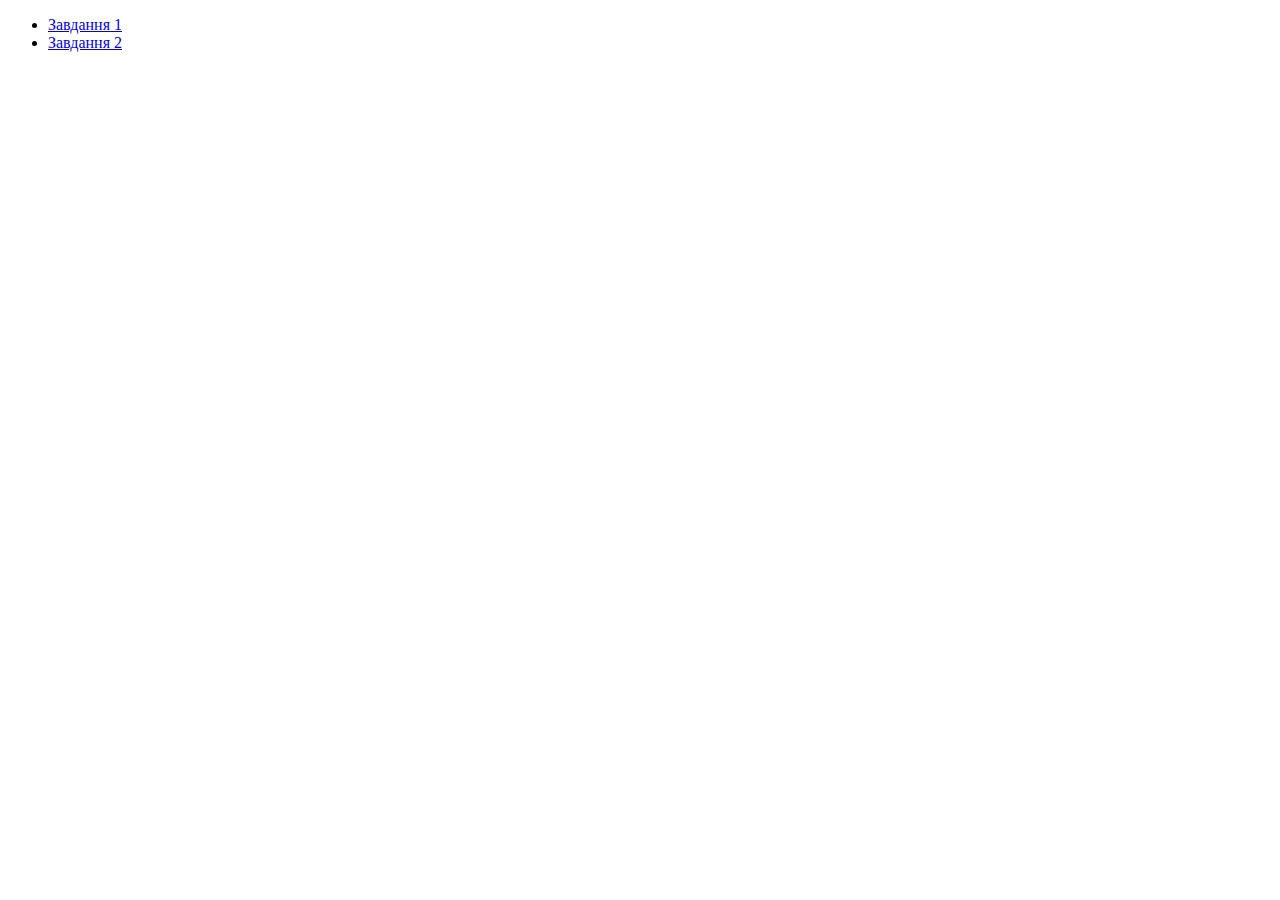
<file: index.html>
<!DOCTYPE html>
<html lang="en">

<head>
  <meta charset="UTF-8" />
  <meta name="viewport" content="width=device-width, initial-scale=1.0" />
  <title>js-hw-10</title>
</head>

<body>
  <ul>
    <li><a href="./1-timer.html">Завдання 1</a></li>
    <li><a href="./2-snackbar.html">Завдання 2</a></li>
  </ul>
</body>

</html>
</file>
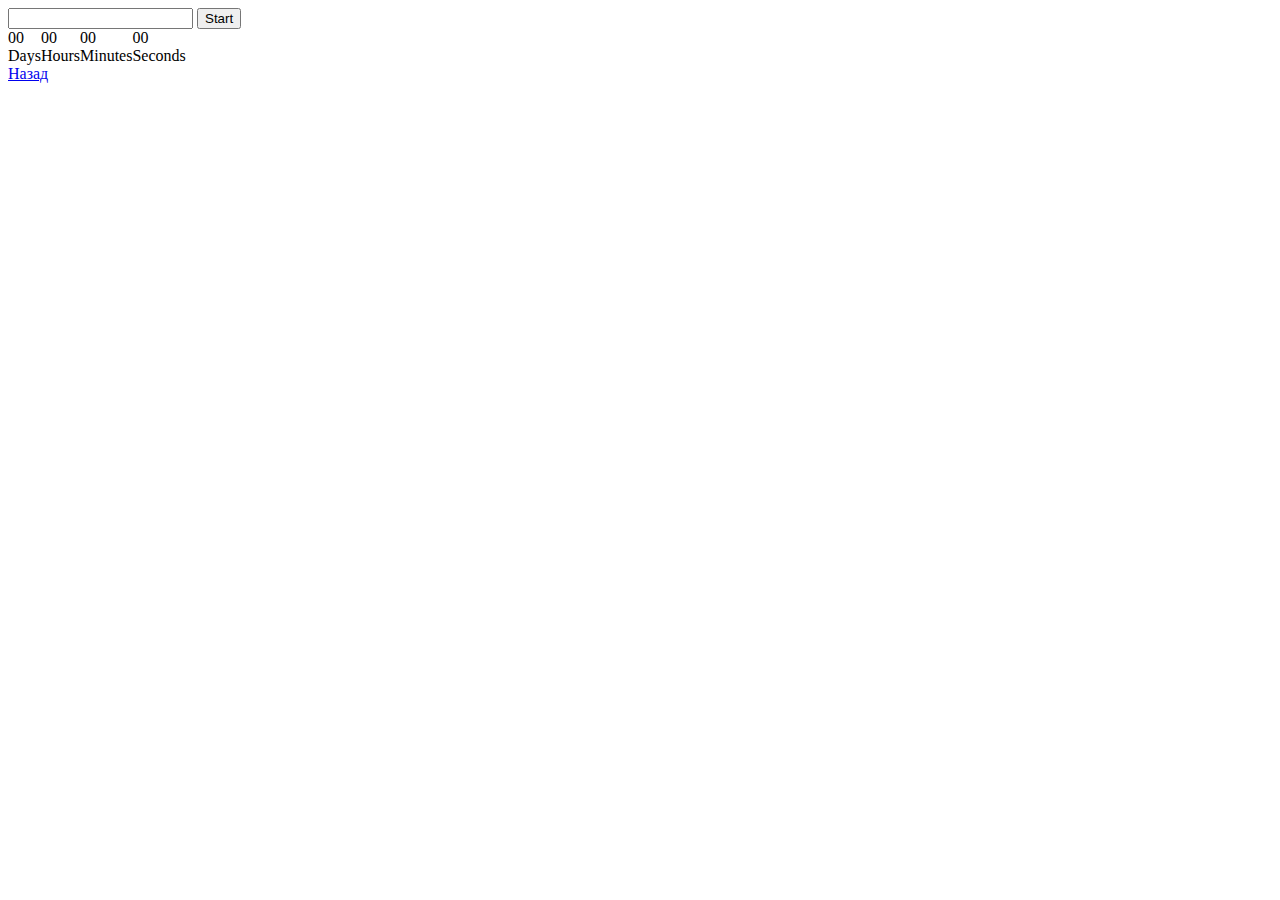
<file: src/1-timer.html>
<!DOCTYPE html>
<html lang="en">

<head>
  <meta charset="UTF-8" />
  <meta http-equiv="X-UA-Compatible" content="IE=edge" />
  <meta name="viewport" content="width=device-width, initial-scale=1.0" />
  <title>Page 2</title>
  <link rel="stylesheet" href="./css/1-timer.css" />
  <script type="module" src="./js/1-timer.js"></script>
</head>

<body>
  <input type="text" id="datetime-picker" />
  <button type="button" data-start>Start</button>

  <div class="timer">
    <div class="field">
      <span class="value" data-days>00</span>
      <span class="label">Days</span>
    </div>
    <div class="field">
      <span class="value" data-hours>00</span>
      <span class="label">Hours</span>
    </div>
    <div class="field">
      <span class="value" data-minutes>00</span>
      <span class="label">Minutes</span>
    </div>
    <div class="field">
      <span class="value" data-seconds>00</span>
      <span class="label">Seconds</span>
    </div>
  </div>
  <a href="./index.html">Назад</a>
</body>

</html>
</file>
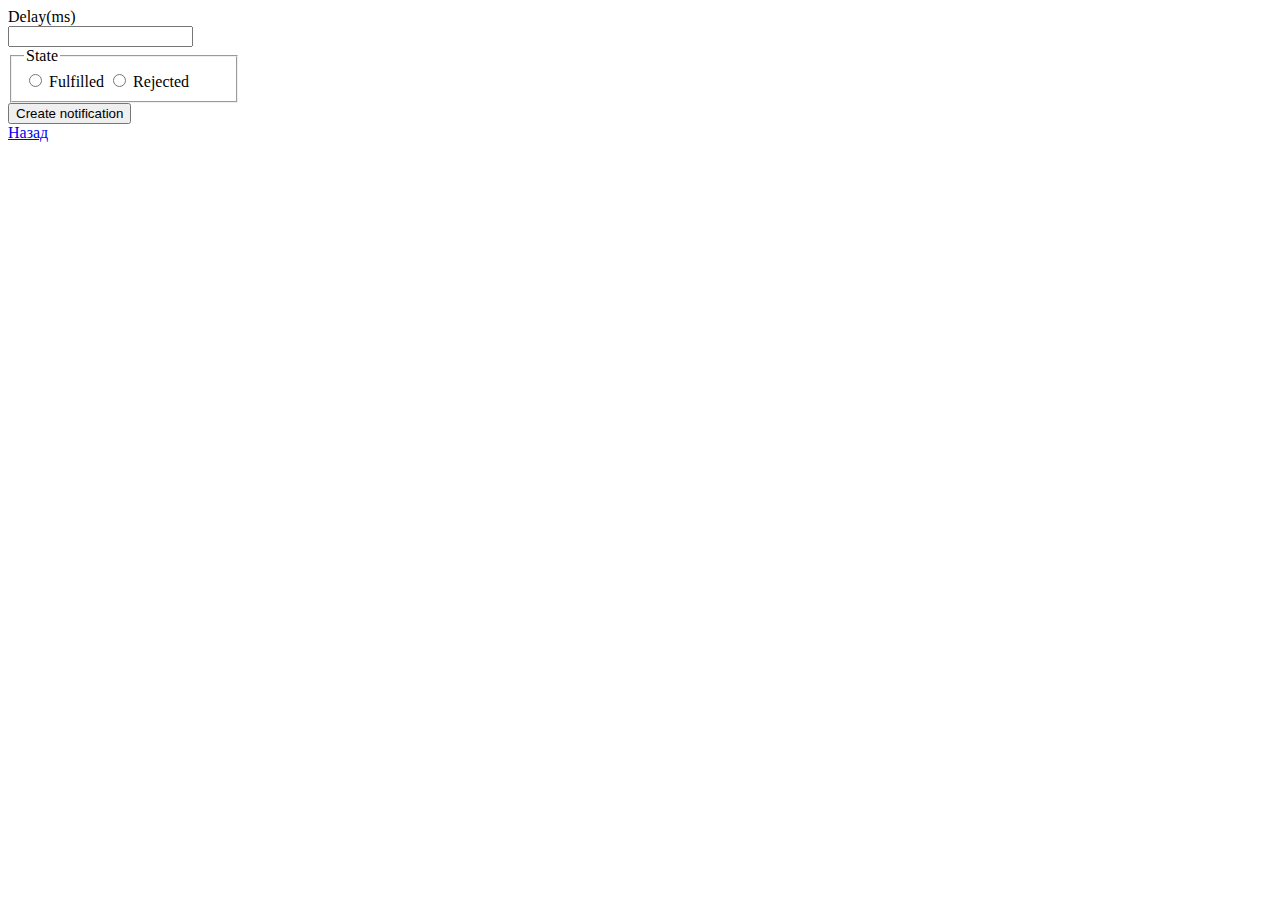
<file: src/2-snackbar.html>
<!DOCTYPE html>
<html lang="en">

<head>
  <meta charset="UTF-8" />
  <meta http-equiv="X-UA-Compatible" content="IE=edge" />
  <meta name="viewport" content="width=device-width, initial-scale=1.0" />
  <title>Page 3</title>
  <link rel="stylesheet" href="./css/2-snackbar.css" />
  <script type="module" src="./js/2-snackbar.js"></script>
</head>

<body>
  <form class="form">
    <label>
      <span class="delay">Delay(ms)</span>
      <input type="number" name="delay" required />
    </label>

    <fieldset class="fieldState">
      <legend>State</legend>
      <label>
        <input type="radio" name="state" value="fulfilled" required />
        Fulfilled
      </label>
      <label>
        <input type="radio" name="state" value="rejected" required />
        Rejected
      </label>
    </fieldset>

    <button type="submit">Create notification</button>
  </form>
  <a href="./index.html">Назад</a>

</body>

</html>
</file>
<file: src/css/1-timer.css>
.timer {
    display: flex;
}

.label {
    display: block;
}
</file>
<file: src/css/2-snackbar.css>
.fieldState {
    max-width: 200px;
}

.delay {
    display: block;
}
</file>
